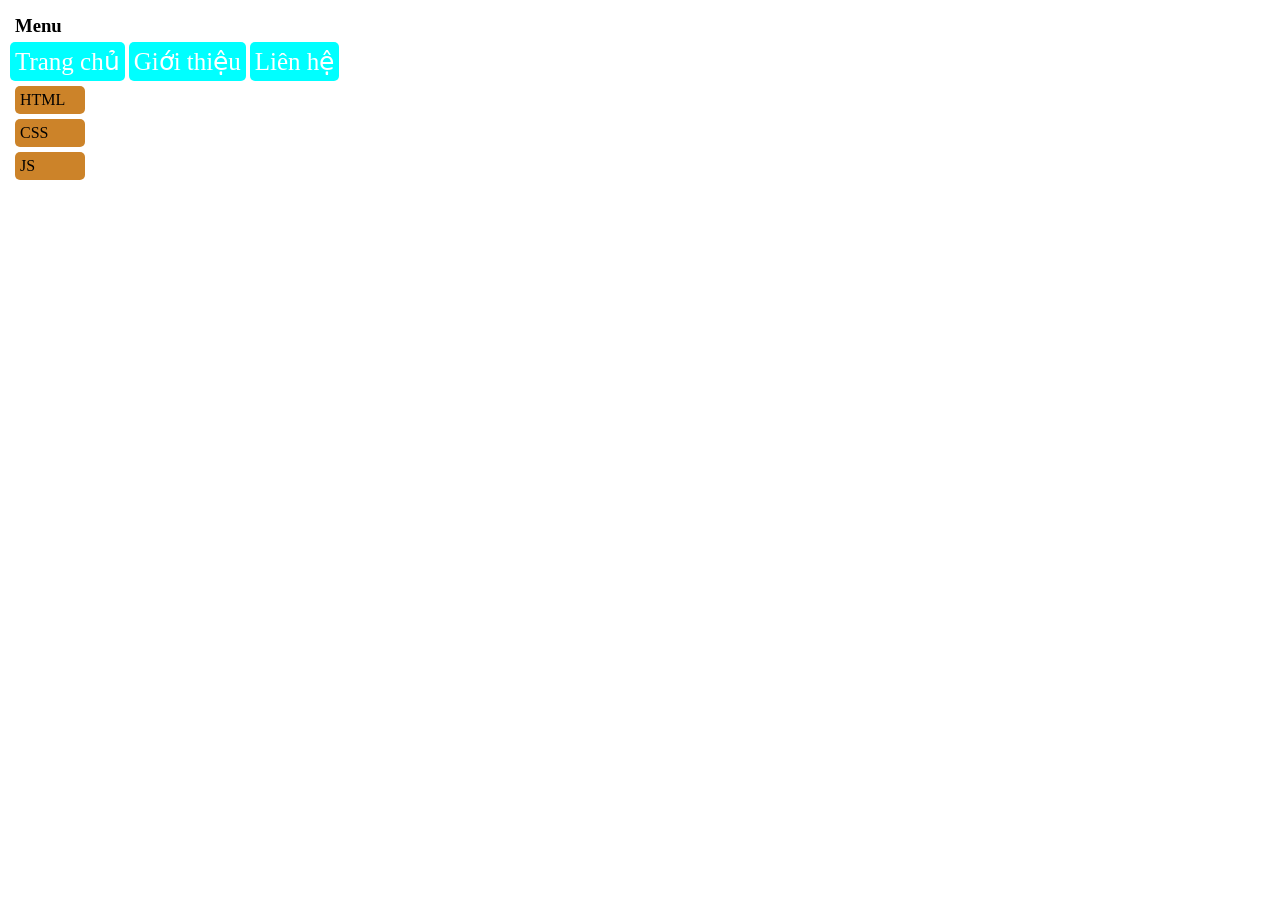
<file: TranDinhNam/baitaphtmlcss/bai1/index.html>
<!DOCTYPE html>
<html lang="vi">
<head>
  <meta charset="UTF-8">
  <meta name="viewport" content="width=device-width, initial-scale=1.0">
  <title>Bài tập</title>
  <link rel="stylesheet" href="style.css">
</head>
<body>
<h3>Menu</h3>
<a href="#">Trang chủ</a>
<a href="#">Giới thiệu</a>
<a href="#">Liên hệ</a>
<p class="note">Ghi chú này phải bị ẩn</p>
<div class="tags">
  <span class="tag">HTML</span>
  <span class="tag">CSS</span>
  <span class="tag">JS</span>
</div>
</body>
</html>
</file>
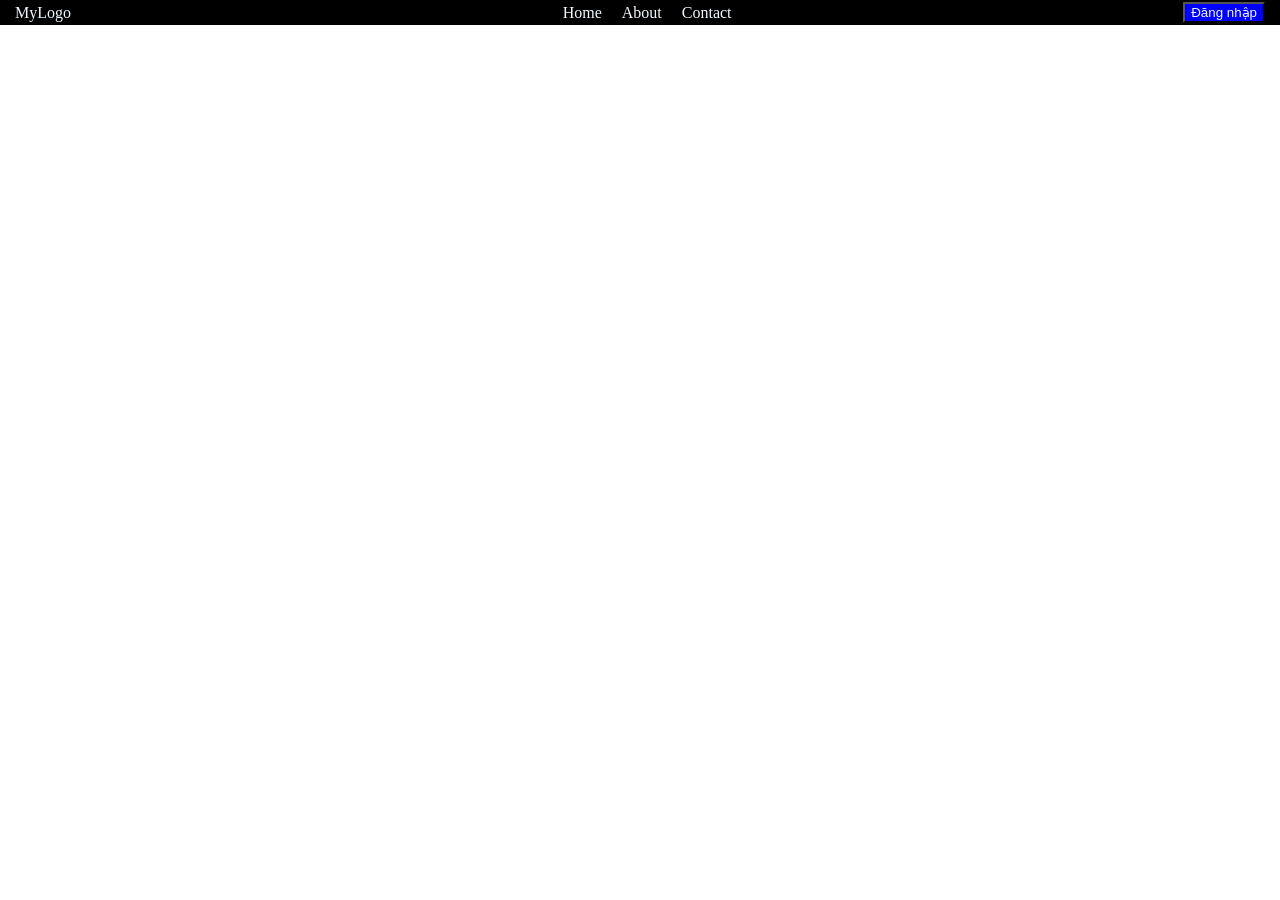
<file: TranDinhNam/baitaphtmlcss/bai2/index.html>
<!DOCTYPE html>
<html lang="vi">
<head>
  <meta charset="UTF-8">
  <meta name="viewport" content="width=device-width, initial-scale=1.0">
  <title>Bài tập</title>
  <link rel="stylesheet" href="style.css">
</head>
<body>
<nav class="navbar">
  <div class="logo">MyLogo</div>
  <ul class="menu">
    <li>Home</li>
    <li>About</li>
    <li>Contact</li>
  </ul>
  <button>Đăng nhập</button>
</nav>
</body>
</html>
</file>
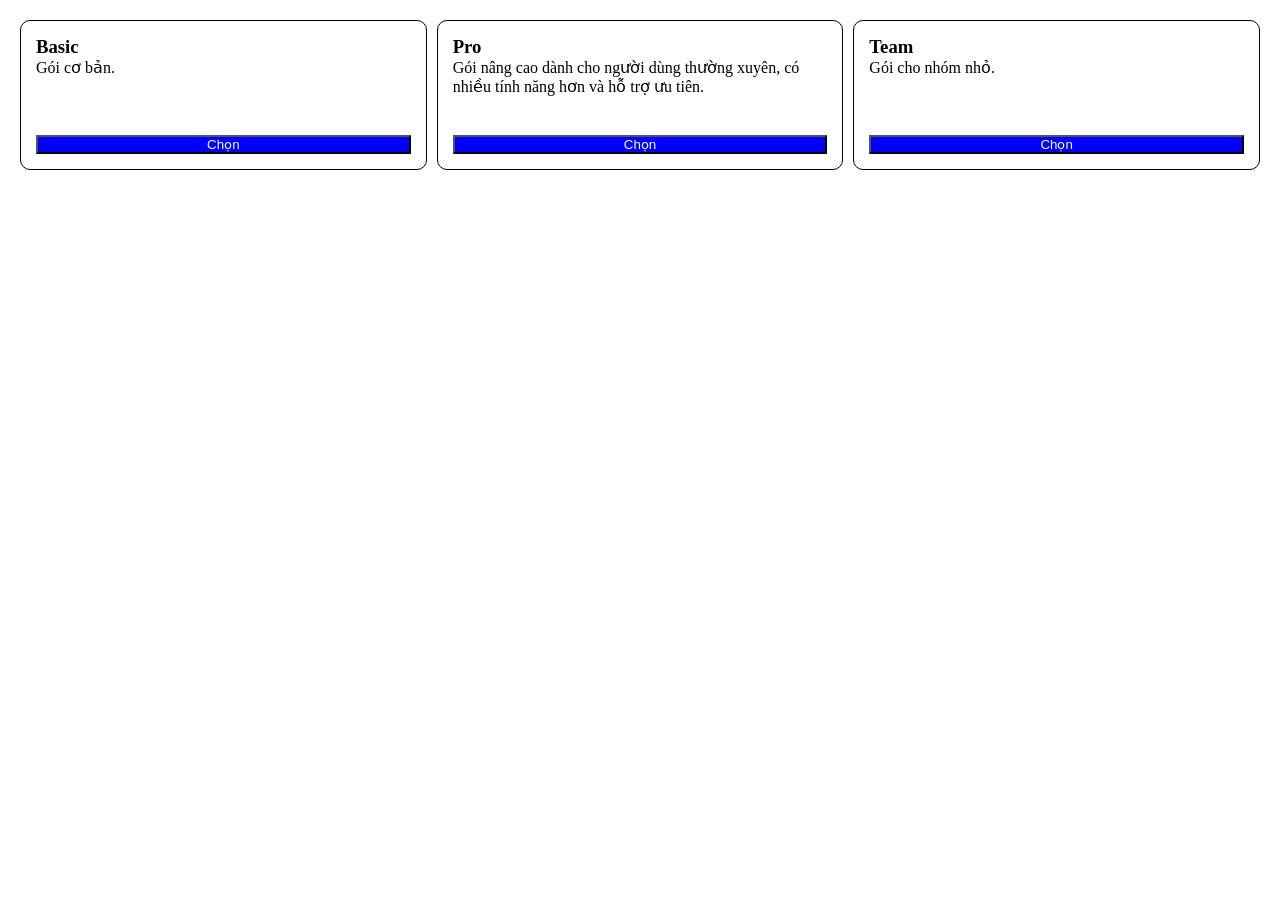
<file: TranDinhNam/baitaphtmlcss/bai3/index.html>
<!doctype html>
<html lang="vi">
  <head>
    <meta charset="UTF-8" />
    <meta name="viewport" content="width=device-width, initial-scale=1.0" />
    <title>Bài tập</title>
    <link rel="stylesheet" href="style.css" />
  </head>
  <body>
    <div class="cards">
      <div class="card">
        <h3>Basic</h3>
        <p>Gói cơ bản.</p>
        <button>Chọn</button>
      </div>
      <div class="card">
        <h3>Pro</h3>
        <p>
          Gói nâng cao dành cho người dùng thường xuyên, có nhiều tính năng hơn
          và hỗ trợ ưu tiên.
        </p>
        <button>Chọn</button>
      </div>
      <div class="card">
        <h3>Team</h3>
        <p>Gói cho nhóm nhỏ.</p>
        <button>Chọn</button>
      </div>
    </div>
  </body>
</html>
</file>
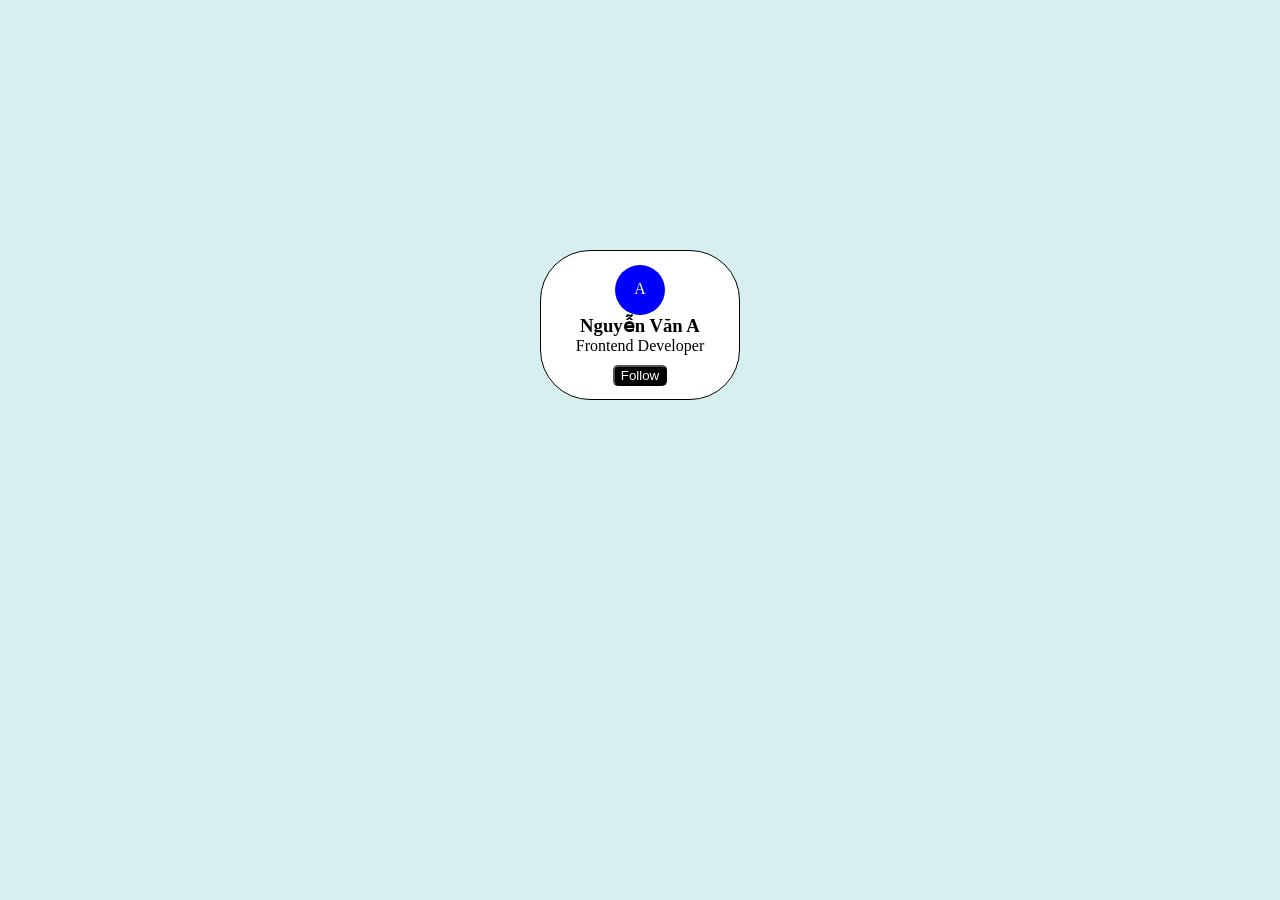
<file: TranDinhNam/baitaphtmlcss/bai4/index.html>
<!DOCTYPE html>
<html lang="vi">
<head>
  <meta charset="UTF-8">
  <meta name="viewport" content="width=device-width, initial-scale=1.0">
  <title>Bài tập</title>
  <link rel="stylesheet" href="style.css">
</head>
<body>
<div class="wrap">
  <div class="profile">
    <div class="avatar">A</div>
    <h3>Nguyễn Văn A</h3>
    <p>Frontend Developer</p>
    <button>Follow</button>
  </div>
</div>
</body>
</html>
</file>
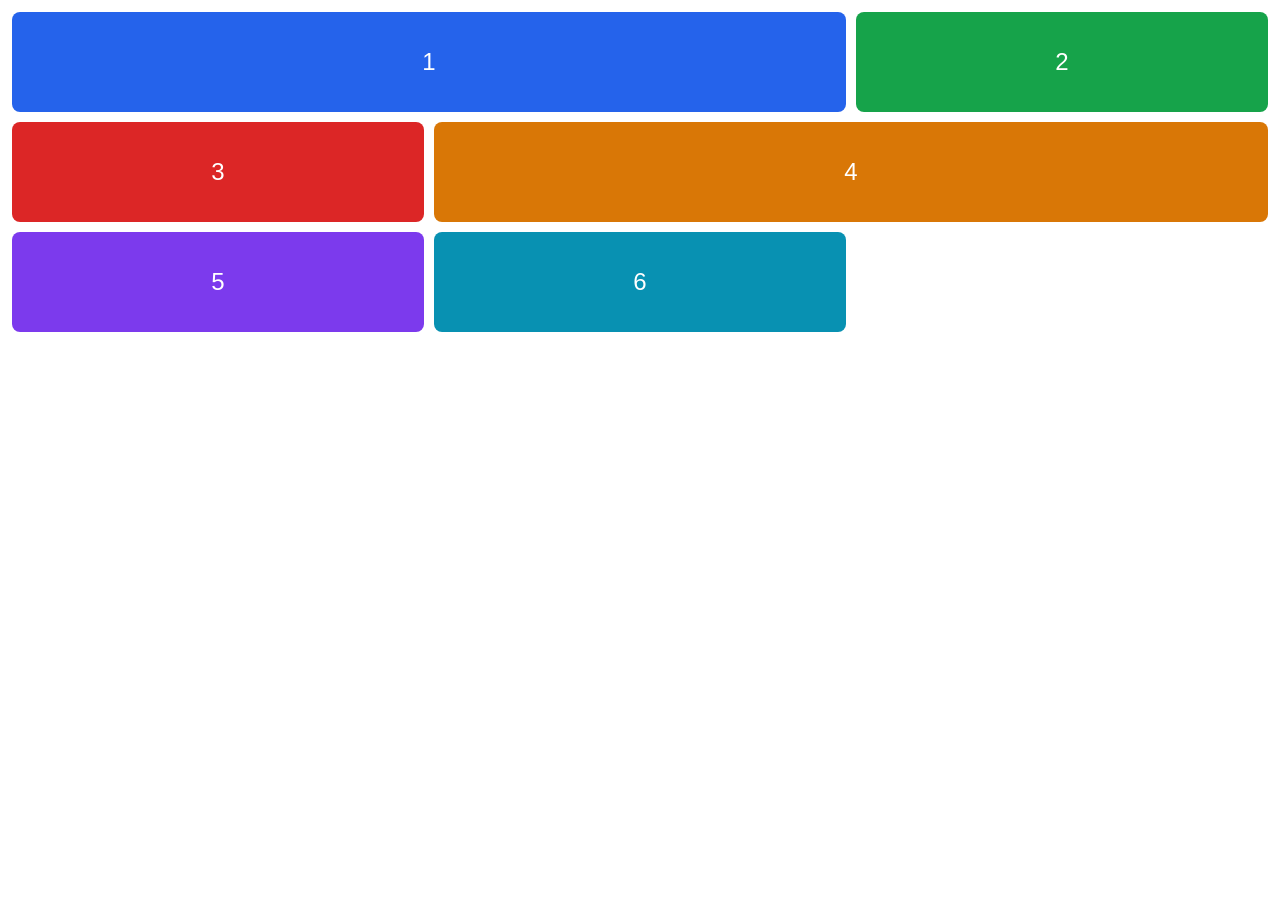
<file: TranDinhNam/baitaphtmlcss/bai5/index.html>
<!DOCTYPE html>
<html lang="vi">
<head>
  <meta charset="UTF-8">
  <meta name="viewport" content="width=device-width, initial-scale=1.0">
  <title>Bài tập</title>
  <link rel="stylesheet" href="style.css">
</head>
<body>
<div class="gallery">
  <div class="item i1">1</div>
  <div class="item i2">2</div>
  <div class="item i3">3</div>
  <div class="item i4">4</div>
  <div class="item i5">5</div>
  <div class="item i6">6</div>
</div>
</body>
</html>
</file>
<file: TranDinhNam/baitaphtmlcss/bai1/style.css>
* {
  box-sizing: border-box;
  margin: 0;
  padding: 5px;
}
a {
  display: inline-block;
  background-color: aqua;
  color: white;
  font-size: 25px;
  border-radius: 5px 5px;
  text-decoration: none;
  gap: 10px;
}
.note {
  display: none;
}
.tags {
  width: 80px;
  display: grid;
  gap: 5px;
}
span {
  background-color: rgb(204, 131, 41);
  border-radius: 5px;
}
</file>
<file: TranDinhNam/baitaphtmlcss/bai2/style.css>
* {
  box-sizing: border-box;
  margin: 0;
}
nav {
  display: flex;
  background-color: black;
  color: aliceblue;
  height: 25px;
  align-items: center;
  justify-content: space-between;
  padding: 0 15px;
}
.menu {
  display: flex;
  gap: 20px;
}
button {
  background-color: blue;
  color: aliceblue;
}
li {
  list-style: none;
}
</file>
<file: TranDinhNam/baitaphtmlcss/bai3/style.css>
* {
  box-sizing: border-box;
  margin: 0;
  padding: 0;
}
.cards {
  display: flex;
  align-items: center;
  gap: 10px;
  margin: 20px;
}
.card {
  background-color: white;
  border: 1px solid black;
  border-radius: 10px 10px;
  flex: 1;
  height: 150px;
  padding: 15px;
  display: flex;
  flex-direction: column;
}
button {
  margin-top: auto;
  background-color: blue;
  color: white;
}
</file>
<file: TranDinhNam/baitaphtmlcss/bai4/style.css>
* {
  box-sizing: border-box;
  margin: 0;
}
body {
  background-color: rgb(216, 239, 239);
}
.wrap {
  display: flex;
  align-items: center;
  justify-content: center;
  min-height: 650px;
}
.profile {
  width: 200px;
  height: 150px;
  background-color: white;
  border: 1px solid black;
  border-radius: 50px 50px;
  display: flex;
  flex-direction: column;
  justify-content: center;
  align-items: center;
}
.avatar {
  background-color: blue;
  width: 50px;
  height: 50px;
  text-align: center;
  padding: 15px;
  border-radius: 50px;
  color: white;
}
button {
  margin-top: 10px;
  border-radius: 5px;
  background-color: black;
  color: white;
}
</file>
<file: TranDinhNam/baitaphtmlcss/bai5/style.css>
* {
    box-sizing: border-box;
    margin: 0
}

body {
    font-family: sans-serif;
    padding: 12px
}

.gallery {
    display: grid;
    grid-template-columns: repeat(3, 1fr);
    gap: 10px
}

.item {
    height: 100px;
    display: flex;
    justify-content: center;
    align-items: center;
    color: #fff;
    font-size: 24px;
    border-radius: 8px
}

.i1 {
    grid-column: span 2;
    background: #2563eb
}

.i2 {
    background: #16a34a
}

.i3 {
    background: #dc2626
}

.i4 {
    grid-column: span 2;
    background: #d97706
}

.i5 {
    background: #7c3aed
}

.i6 {
    background: #0891b2
}
</file>
